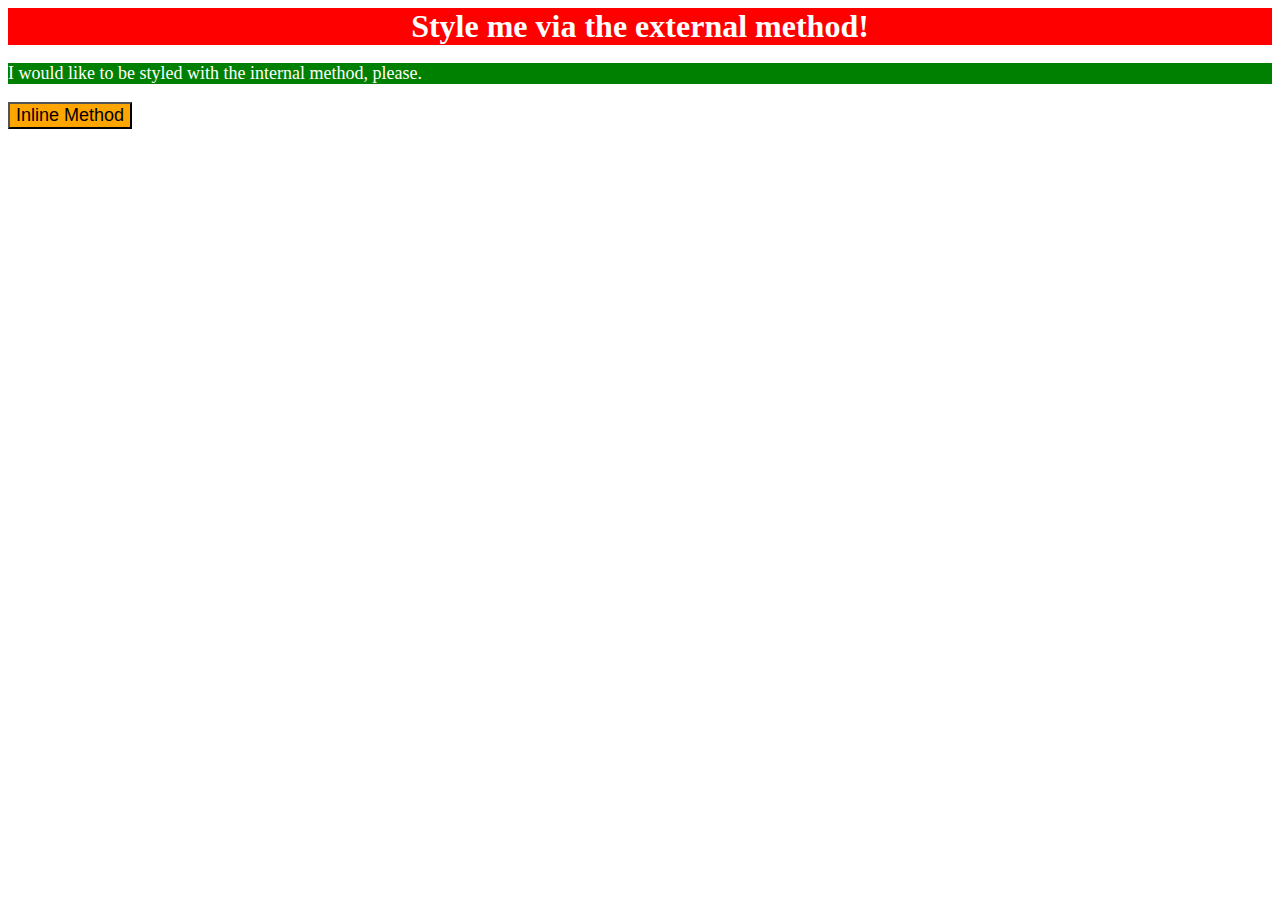
<file: foundations/01-css-methods/index.html>
<!DOCTYPE html>
<html lang="en">
  <head>
    <meta charset="UTF-8" />
    <meta http-equiv="X-UA-Compatible" content="IE=edge" />
    <meta name="viewport" content="width=device-width, initial-scale=1.0" />
    <title>Methods for Adding CSS</title>
    <link href="./style.css" rel="stylesheet" />
    <style>
      p {
        background-color: green;
        color: white;
        font-size: 18px;
      }
    </style>
  </head>
  <body>
    <div>Style me via the external method!</div>
    <p>I would like to be styled with the internal method, please.</p>
    <button style="background-color: orange; font-size: 18px">
      Inline Method
    </button>
  </body>
</html>
</file>
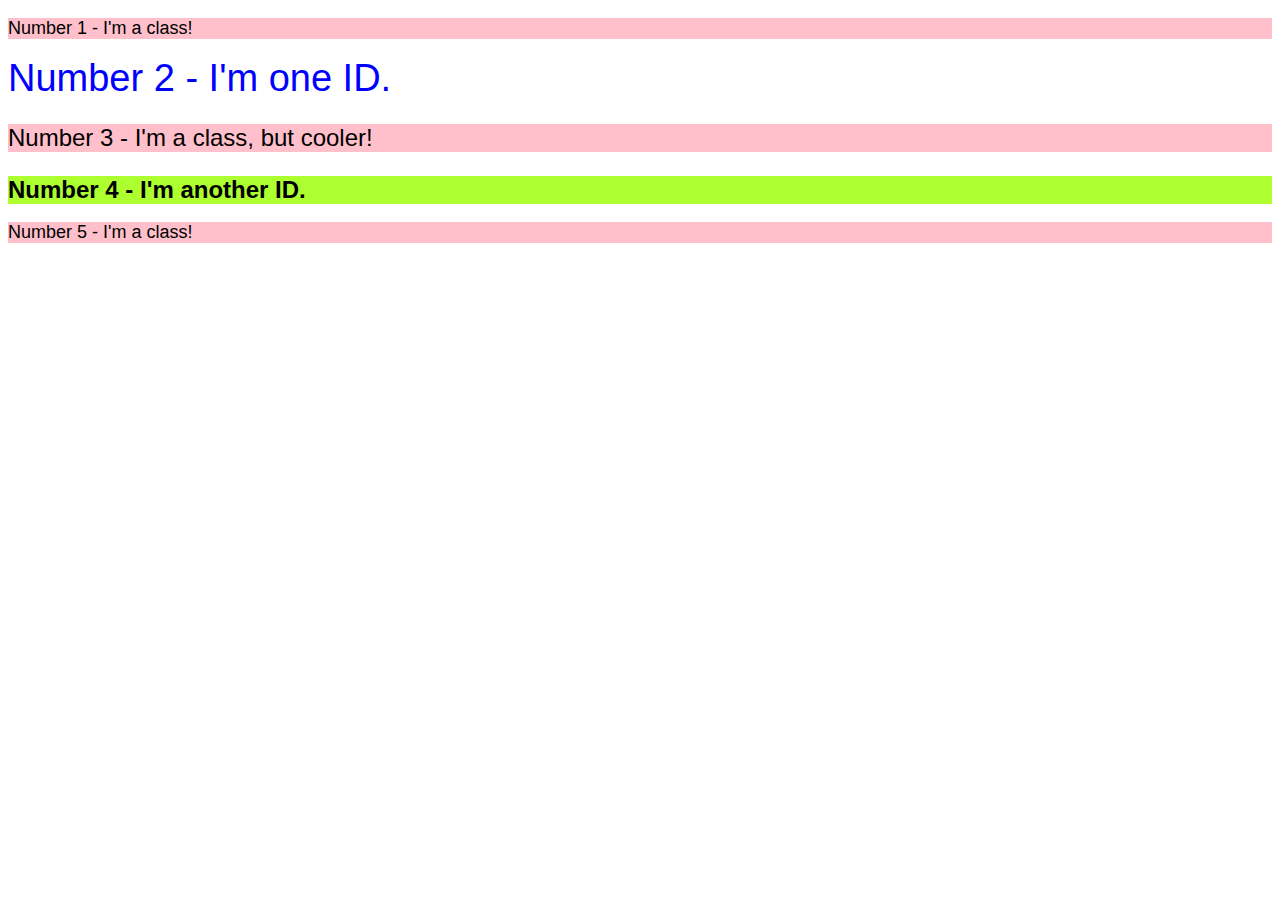
<file: foundations/02-class-id-selectors/index.html>
<!DOCTYPE html>
<html lang="en">
  <head>
    <meta charset="UTF-8" />
    <meta http-equiv="X-UA-Compatible" content="IE=edge" />
    <meta name="viewport" content="width=device-width, initial-scale=1.0" />
    <title>Class and ID Selectors</title>
    <link rel="stylesheet" href="style.css" />
  </head>
  <body>
    <p class="odd">Number 1 - I'm a class!</p>
    <div id="number2">Number 2 - I'm one ID.</div>
    <p class="odd num3">Number 3 - I'm a class, but cooler!</p>
    <div id="number4">Number 4 - I'm another ID.</div>
    <p class="odd">Number 5 - I'm a class!</p>
  </body>
</html>
</file>
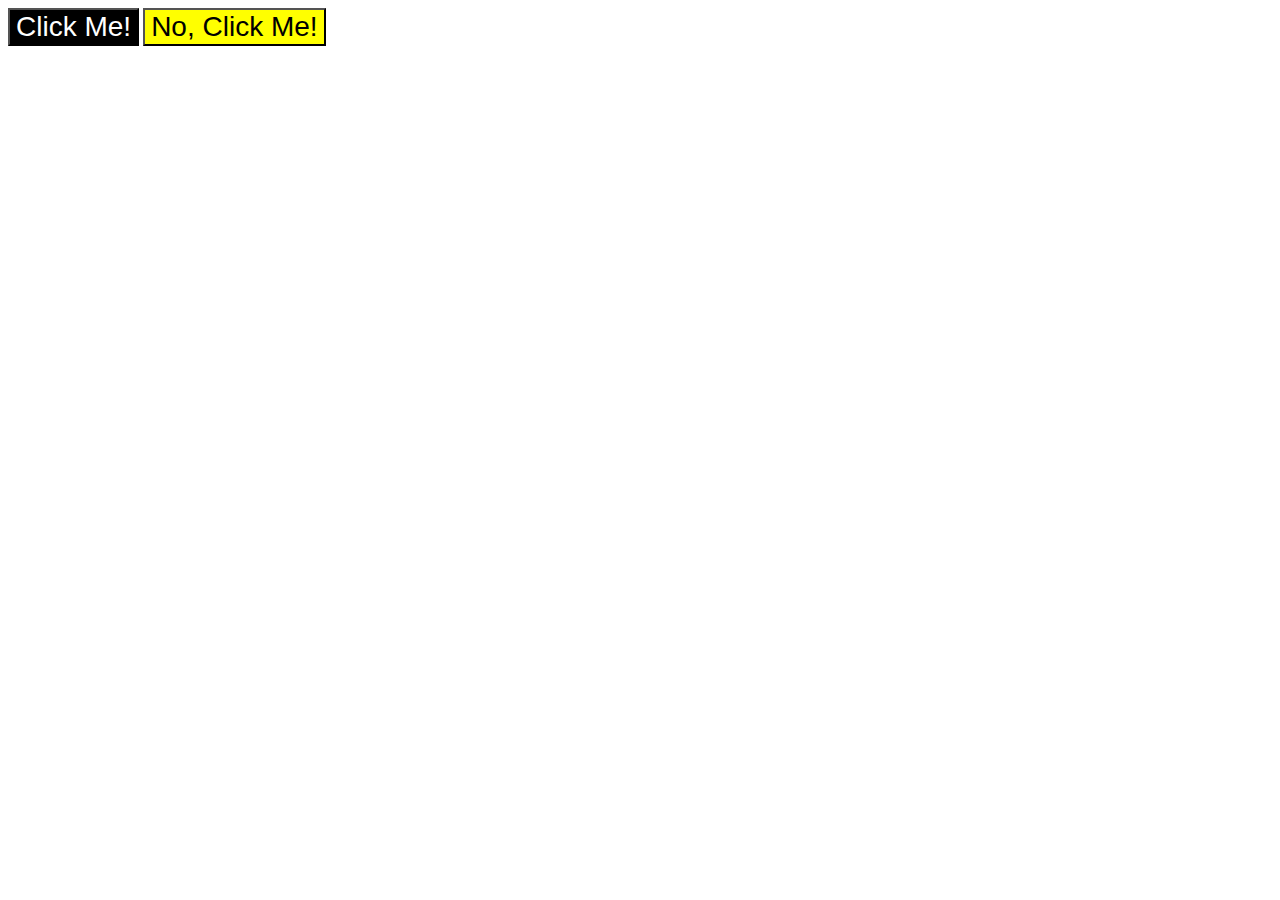
<file: foundations/03-grouping-selectors/index.html>
<!DOCTYPE html>
<html lang="en">
  <head>
    <meta charset="UTF-8" />
    <meta http-equiv="X-UA-Compatible" content="IE=edge" />
    <meta name="viewport" content="width=device-width, initial-scale=1.0" />
    <title>Grouping Selectors</title>
    <link rel="stylesheet" href="style.css" />
  </head>
  <body>
    <button class="first">Click Me!</button>
    <button class="second">No, Click Me!</button>
  </body>
</html>
</file>
<file: foundations/01-css-methods/style.css>
div {
  background-color: red;
  color: white;
  text-align: center;
  font-weight: bold;
  font-size: 32px;
}
</file>
<file: foundations/02-class-id-selectors/style.css>
.odd {
  background-color: pink;
  font-family: sans-serif;
  font-size: 18px;
}
#number2 {
  font-family: sans-serif;
  font-size: 38px;
  color: blue;
}
.num3 {
  font-size: 24px;
}
#number4 {
  background-color: greenyellow;
  font-family: sans-serif;
  font-weight: bold;
  font-size: 24px;
}
</file>
<file: foundations/03-grouping-selectors/style.css>
.first {
  background-color: black;
  color: white;
}
.second {
  background-color: yellow;
}
button {
  font-size: 28px;
  font-family: Arial, Helvetica, sans-serif;
}
</file>
